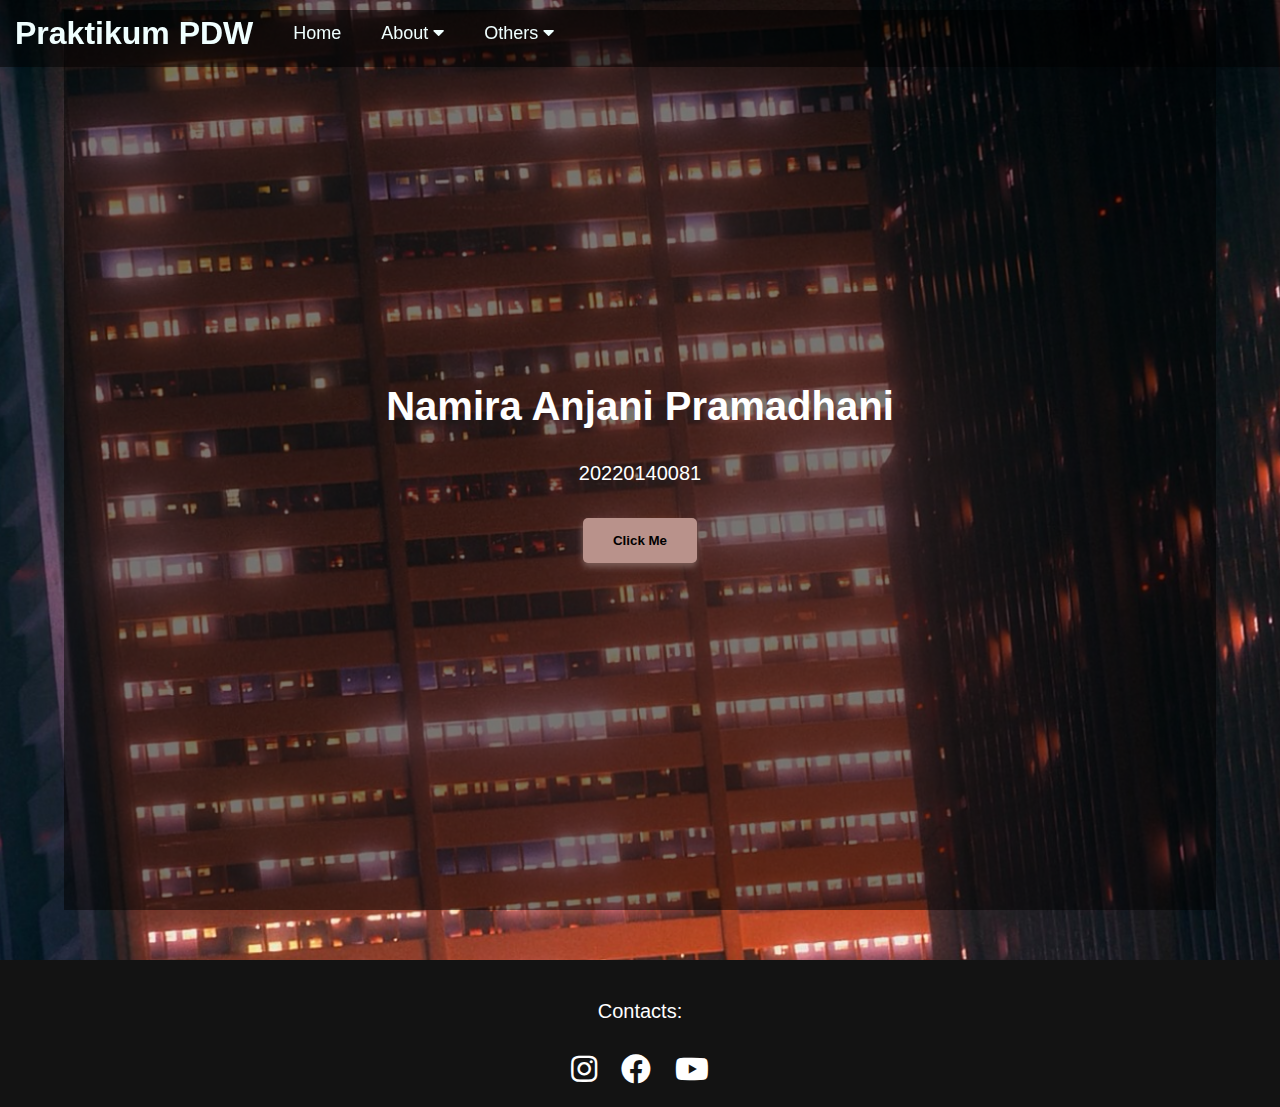
<file: index.html>
<!DOCTYPE html>
<html lang="en">
<head>
    <meta charset="UTF-8">
    <meta name="viewport" content="width=device-width, initial-scale=1.0">
    <title>MyHome</title>
    <link rel="stylesheet" href="style.css">
    <link rel="stylesheet" href="https://cdnjs.cloudflare.com/ajax/libs/font-awesome/5.15.4/css/all.min.css">
</head>
<body>
    <header class="header">
        <a href="#" class="Logo">Praktikum PDW</a>


        <a href="index.html" id="nav-work" class="nav-link active">Home</a>
        <div class="dropdown">
            <a href="#" id="nav-tugas" class="nav-link">
                About <i class="fas fa-caret-down"></i>
            </a>
            <div class="dropdown-content">
                <a href="favourite.html">Favourite</a>
                <a href="Adayinlife.html">A Day in My Life</a>
            </div>
        </div>
        <div class="dropdown">
            <a href="#" id="nav-tugas" class="nav-link">
                Others <i class="fas fa-caret-down"></i>
            </a>
            <div class="dropdown-content">
                <a href="Hobby.html">Hobby</a>
            </div>
        </div>
    </header>

    <section class="home" id="home">
        <div class="container">
            <div class="text">
                <h1>Namira Anjani Pramadhani</h1>
                <p>20220140081</p>
                <button onclick="showAlert()">
                    Click Me
                </button>
            </div>
        </div>
    </section>

    <footer class="footer">
        <div class="container-footer">
            <p>Contacts:</p>
            <div class="social-icons">
                <a href="https://www.instagram.com/akun_instagram"><i class="fab fa-instagram"></i></a>
                <a href="https://web.facebook.com/"><i class="fab fa-facebook"></i></a>
                <a href="https://www.youtube.com/"><i class="fab fa-youtube"></i></a>
            </div>
        </div>
    </footer>
    <script src="script.js"></script>
</body>
</html>
</file>
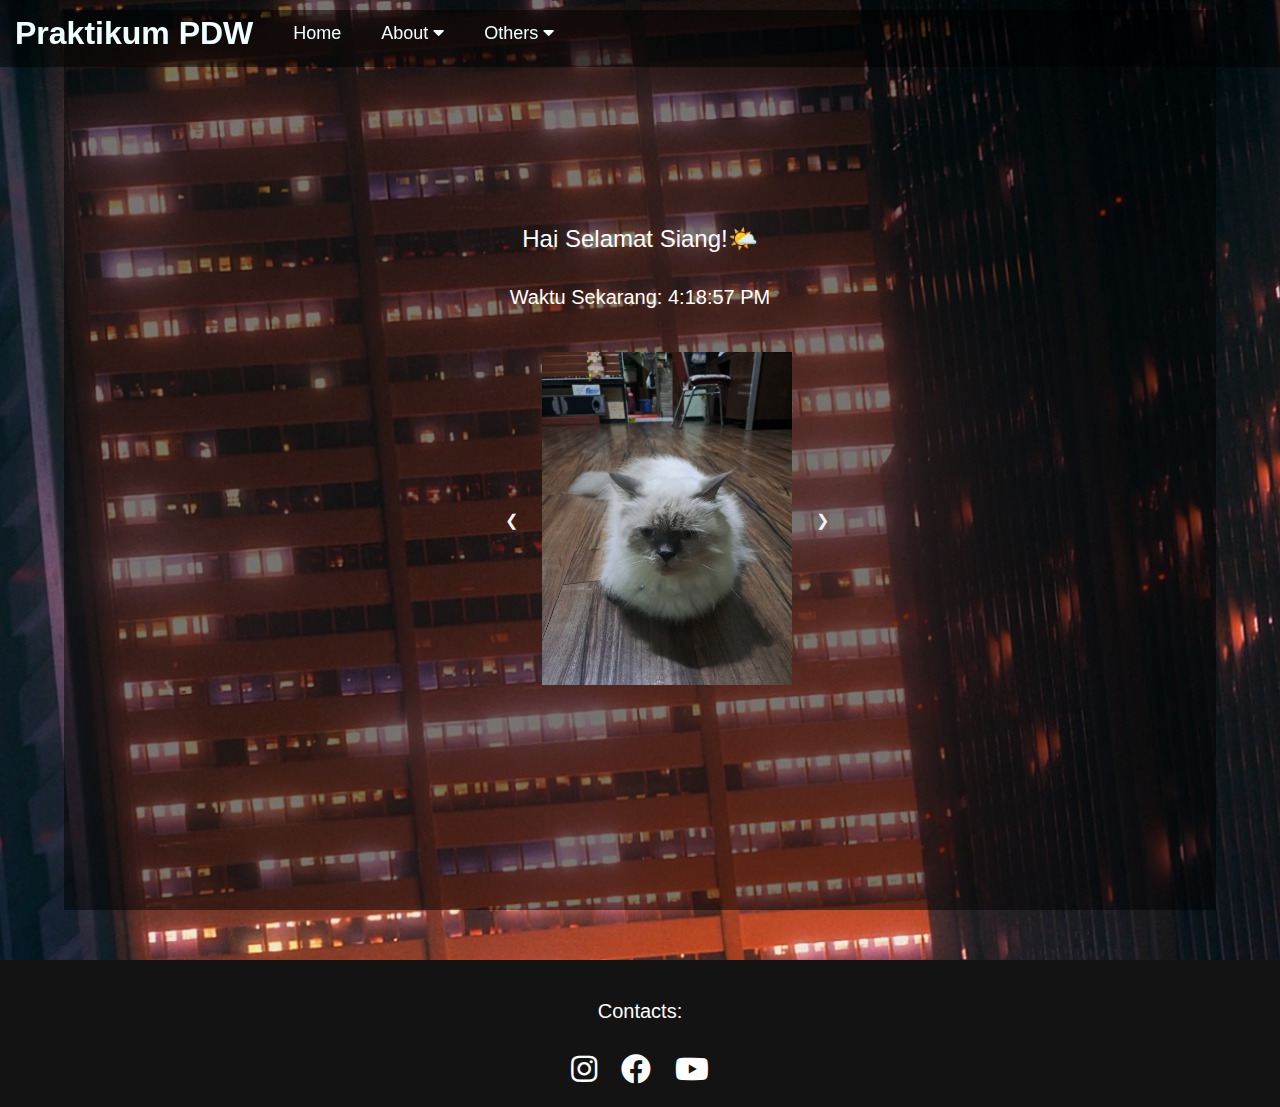
<file: Adayinlife.html>
<!DOCTYPE html>
<html lang="en">
<head>
    <meta charset="UTF-8">
    <meta name="viewport" content="width=device-width, initial-scale=1.0">
    <title>MyHome</title>
    <link rel="stylesheet" href="style.css">
    <link rel="stylesheet" href="https://cdnjs.cloudflare.com/ajax/libs/font-awesome/5.15.4/css/all.min.css">
</head>
<body>
    <header class="header">
        <a href="#" class="Logo">Praktikum PDW</a>


        <a href="index.html" id="nav-work" class="nav-link active">Home</a>
        <div class="dropdown">
            <a href="#" id="nav-tugas" class="nav-link">
                About <i class="fas fa-caret-down"></i>
            </a>
            <div class="dropdown-content">
                <a href="favourite.html">Favourite</a>
                <a href="Adayinlife.html">A Day in My life</a>
            </div>
        </div>
        <div class="dropdown">
            <a href="#" id="nav-tugas" class="nav-link">
                Others <i class="fas fa-caret-down"></i>
            </a>
            <div class="dropdown-content">
                <a href="Hobby.html">Hobby</a>
            </div>
        </div>
    </header>

    <style>
        /* Custom CSS for this page */
        .greetings {
            font-size: 24px;
            margin-bottom: 20px;
        }
        
        .carousel-container {
            width: 120%;
            margin: 20px auto;
            overflow: hidden;
            position: relative;
        }
        
        .carousel {
            display: flex;
            transition: transform 0.5s ease;
        }
        
        .card {
            flex: auto;
            padding: 10px;
            box-sizing: border-box;
        }
        
        .card img {
            width: 250px; 
            height: auto;
            object-fit: cover;
        }

        .prev, .next {
            cursor: pointer;
            position: absolute;
            top: 50%;
            transform: translateY(-50%);
            color: rgb(248, 241, 241); /* Warna ikon */
        }

        .prev {
            left: 0px; /* Jarak dari kiri */
        }

        .next {
            right: 0px; /* Jarak dari kanan */
        }
    </style>
</head>

    <section class="home" id="home">
        <div class="container">
            <div class="text">
                <p class="greetings" id="greetings"></p>
                <p id="current-time"></p>
                <div class="carousel-container">
                    <buttonC class="prev" onclick="prevSlide()">&#10094;</buttonC>
                    <div class="carousel">
                        <div class="card">
                            <img src="WhatsApp Image 2024-05-07 at 3.48.59 AM.jpeg" alt="Image 1">
                        </div>
                        <div class="card">
                            <img src="WhatsApp Image 2024-05-07 at 3.49.38 AM.jpeg" alt="Image 2">
                        </div>
                        <div class="card">
                            <img src="WhatsApp Image 2024-05-07 at 3.50.08 AM.jpeg" alt="Image 3">
                        </div>
                    </div>
                    <buttonC class="next" onclick="nextSlide()">&#10095;</buttonC>
                </div>
            </div>
        </div>
    </section>

    <script>
        // JavaScript for real-time greetings and current time
        function updateGreetings() {
            var today = new Date();
            var currentHour = today.getHours();
            var greetingsElement = document.getElementById('greetings');
            var currentTimeElement = document.getElementById('current-time');
            var greetings = '';

            if (currentHour < 12) {
                greetings = 'Hai Selamat Pagi! ☀️';
            } else if (currentHour < 18) {
                greetings = 'Hai Selamat Siang!🌤️';
            } else if (currentHour < 20) {
                greetings = 'Hai Selamat Sore!🌥️';
            } else {
                greetings = 'Hai Selamat Malam!🌑';
            }

            greetingsElement.innerText = greetings;
            currentTimeElement.innerText = 'Waktu Sekarang: ' + today.toLocaleTimeString();
        }

        updateGreetings();
        setInterval(updateGreetings, 1000);

        // JavaScript for carousel
        var slideIndex = 0;

        function showSlide() {
            var slides = document.querySelectorAll('.card');
            if (slideIndex >= slides.length) {
                slideIndex = 0;
            } else if (slideIndex < 0) {
                slideIndex = slides.length - 1;
            }
            for (var i = 0; i < slides.length; i++) {
                slides[i].style.display = "none";
            }
            slides[slideIndex].style.display = "block";
        }

        function nextSlide() {
            slideIndex++;
            showSlide();
        }

        function prevSlide() {
            slideIndex--;
            showSlide();
        }

        showSlide();
    </script>

    <footer class="footer">
        <div class="container-footer">
            <p>Contacts:</p>
            <div class="social-icons">
                <a href="https://www.instagram.com/akun_instagram"><i class="fab fa-instagram"></i></a>
                <a href="https://web.facebook.com/"><i class="fab fa-facebook"></i></a>
                <a href="https://www.youtube.com/"><i class="fab fa-youtube"></i></a>
            </div>
        </div>
    </footer>
    <script src="script.js"></script>
</body>
</html>
</file>
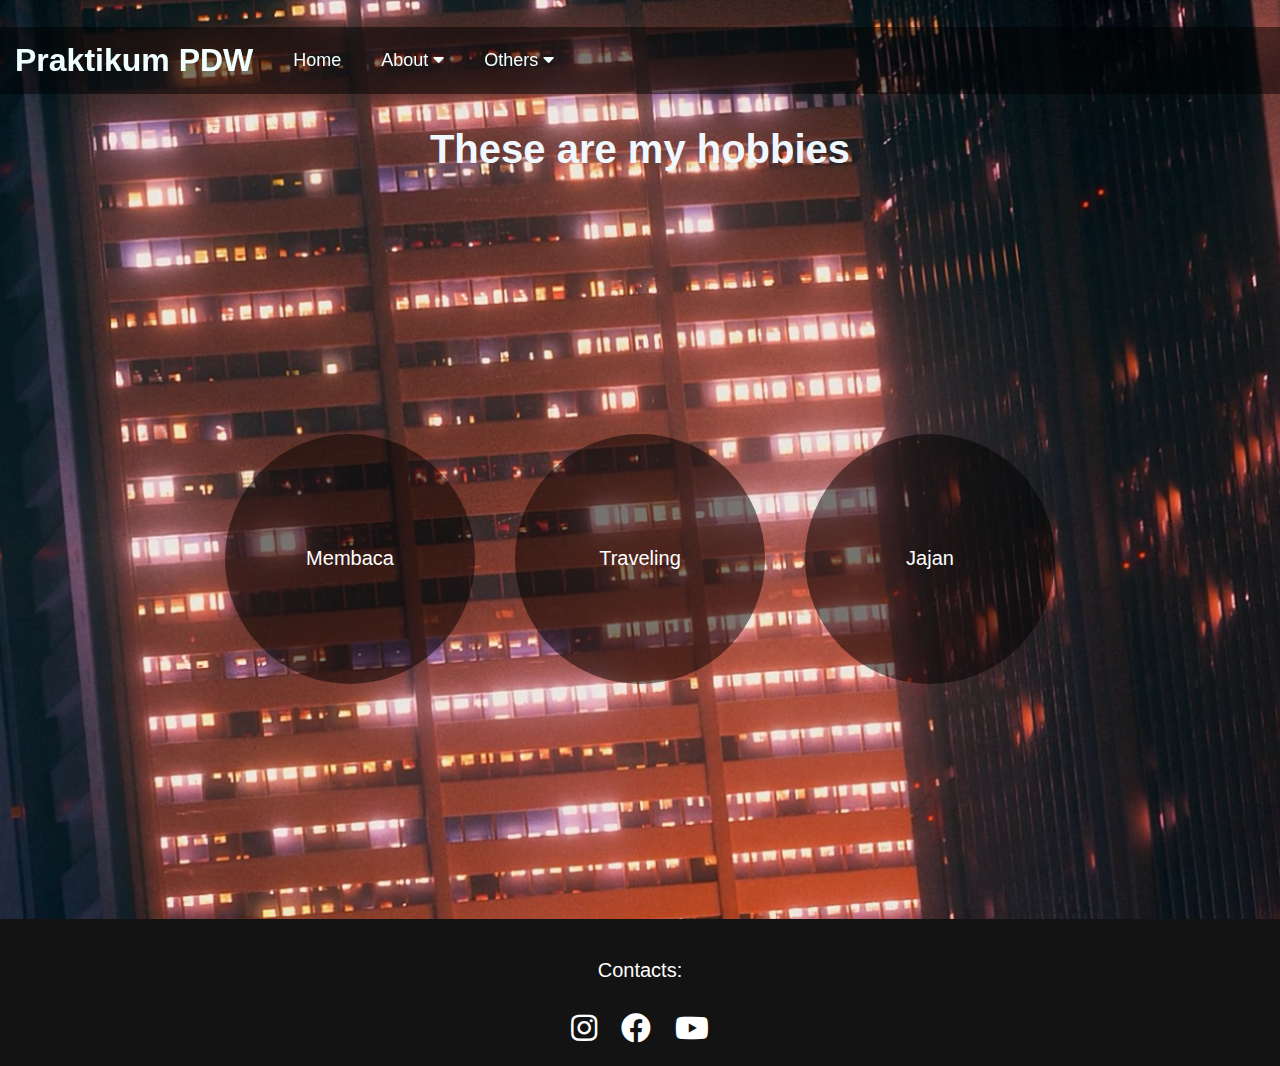
<file: Hobby.html>
<!DOCTYPE html>
<html lang="en">
<head>
    <meta charset="UTF-8">
    <meta name="viewport" content="width=device-width, initial-scale=1.0">
    <title>MyHome</title>
    <link rel="stylesheet" href="style.css">
    <link rel="stylesheet" href="https://cdnjs.cloudflare.com/ajax/libs/font-awesome/5.15.4/css/all.min.css">
</head>
<body>
    <header class="header">
        <a href="#" class="Logo">Praktikum PDW</a>


        <a href="index.html" id="nav-work" class="nav-link active">Home</a>
        <div class="dropdown">
            <a href="#" id="nav-tugas" class="nav-link">
                About <i class="fas fa-caret-down"></i>
            </a>
            <div class="dropdown-content">
                <a href="favourite.html">Favourite</a>
                <a href="Adayinlife.html">A Day in My Life</a>
            </div>
        </div>
        <div class="dropdown">
            <a href="#" id="nav-tugas" class="nav-link">
                Others <i class="fas fa-caret-down"></i>
            </a>
            <div class="dropdown-content">
                <a href="Hobby.html">Hobby</a>
            </div>
        </div>
    </header>

    <style>
        h1 {
            font-size: 40px;
            padding-top: 100px;
            text-align: center;
            color: aliceblue;
        }

        .circle-container {
            display: flex;
            justify-content: center;
            align-items: center;
            height: 80vh;
        }

        .circle {
            width: 250px;
            height: 250px;
            border-radius: 50%;
            background-color:rgba(0, 0, 0, 0.5);
            display: flex;
            justify-content: center;
            align-items: center;
            font-size: 24px;
            color: white;
            margin: 20px;
            transition: transform 0.3s ease;
        }

        .circle:hover {
            transform: scale(1.1);
        }
    </style>
</head>

    <h1>These are my hobbies</h1>
    <script>
        window.onload = function () {
            var circles = document.getElementsByClassName('circle');

            for (var i = 0; i < circles.length; i++) {
                circles[i].addEventListener('click', function () {
                    this.classList.add('animate');
                    var circle = this;
                    setTimeout(function () {
                        circle.classList.remove('animate');
                    }, 1000);
                });
            }
        };
    </script>
    <div class="circle-container">
        <div class="circle">
            <p>Membaca</p>
        </div>
        <div class="circle">
            <p>Traveling</p>
        </div>
        <div class="circle">
            <p>Jajan</p>
        </div>
    </div>


    <footer class="footer">
        <div class="container-footer">
            <p>Contacts:</p>
            <div class="social-icons">
                <a href="https://www.instagram.com/akun_instagram"><i class="fab fa-instagram"></i></a>
                <a href="https://web.facebook.com/"><i class="fab fa-facebook"></i></a>
                <a href="https://www.youtube.com/"><i class="fab fa-youtube"></i></a>
            </div>
        </div>
    </footer>
    <script src="script.js"></script>
</body>
</html>
</file>
<file: style.css>
body {
    min-height: 100vh;
    background-image: url('background.png');
    background-size: cover;
    background-position: center;
    margin: 0;
    text-align: left;
    font-family: "Roboto", sans-serif;
   
}


.header {
    position: fixed;
    width: 100%;
    background: rgba(0,0,0, 0.5) ;
    padding: 15px;
    display: flex;
    align-items: center;
}

.Logo {
    font-size: 32px;
    color: azure;
    text-decoration: none;
    font-weight: 700;
}

.nav-link {
    position: relative;
    font-size: 18px;
    color: azure;
    font-weight: 500;
    text-decoration: none;
    margin-left: 40px;
}



.nav-link a:hover::before {
    width: 100%;
}

.dropdown {
    position: relative;
    display: inline-block;
}

.dropdown-content {
    display: none;
    position: absolute;
    background-color: black;
    min-width: 130px;
    border-radius: 5px;
}

.dropdown-content a {
    color: white;
    padding: 12px 16px;
    text-decoration: none;
    display: block;

}

.dropdown-content a:hover {
    background-color: grey;
}

.dropdown:hover .dropdown-content {
    display: block;
}

.home {
    text-align: center;
    padding-top: 10px;
    color: white;
}

.home .container {
    display: flex;
    justify-content: center;
    align-items: center;
    height: 100vh;
}

.home h1 {
    margin-bottom: 33px;
}

.home p {
    margin-bottom: 33px;
}

.home button {
    background-color: #b9928b;
    color: black;
    padding: 15px 30px;
    border: none;
    border-radius: 5px;
    box-shadow: 0 4px 6px #7b5c56;
    cursor: pointer;
    font-weight: bold;
}

.home button:hover {
    background-color: #b9928b;
    box-shadow: 0 4px 6px #7b5c56;
}

section {
    text-align: center;
    padding: 50px 0;
}

.container {
    width: 90%;
    margin: 0 auto;
    background: rgba(0,0,0, 0.5);
}

.footer {
    background-color: #131313;
    color: #fff;
    padding: 20px 0;
    text-align: center;
    width: 100%;
    bottom: 0;
}

.container-footer {
    display: flex;
    justify-content: center;
    flex-direction: column;
}

.social-icons {
    margin-top: 10px;
}

.social-icons a {
    color: #fff;
    margin: 0 10px;
    text-decoration: none;
    font-size: 30px;
}

.social-icons a:hover {
    color: #b9928b;
}

.row {
    display: flex;
    justify-content: center;
}

.video {
    padding-top: 100px;
}

.Link-audio {
    border-radius: 12px;
    overflow: hidden;
    background-color: #f5f5f5;
    display: flex;
    flex-direction: column;
    margin-bottom: 20px;
}

.link1-audio,
.link2-audio,
.link3-audio,
.link4-audio {
    padding: 20px;
    flex: 1;
}

.gambar1,
.gambar2,
.gambar3 {
    flex: 1;
    margin: 0 10px;
    box-sizing: border-box;
}

.row-gambar {
    display: flex;
    justify-content: center;
}

.row-video {
    padding-top: 250px;
}

.gambar1 img,
.gambar2 img,
.gambar3 img {
    width: 100%;
    height: 100%;
    object-fit: cover;
    border-radius: 5px;
}

h1 {
    font-size: 40px;
}

h2 {
    font-size: 50px;
    color: #fff;
    text-shadow: 2px 2px 4px #7b5c56;
}

h3 {
    font-size: 40px;
}

h4 {
    font-size: 40px;
    color: #fff;
}

h5 {
    font-size: 40px;
    color: #fff;
}

h6 {
    font-size: 20px;
    font-weight: bold;
    color: #7a8b94;
}

p {
    font-size: 20px;
}

.footer {
    background-color: #131313;
    color: #fff;
    padding: 20px 0;
    text-align: center;
    width: 100%;
    bottom: 0;
}

.container-footer {
    display: flex;
    justify-content: center;
    flex-direction: column;
}

.social-icons {
    margin-top: 10px;
}

.social-icons a {
    color: #fff;
    margin: 0 10px;
    text-decoration: none;
    font-size: 30px;
}

.social-icons a:hover {
    color: #b9928b;
}

/* Aturan untuk tampilan layar dengan lebar maksimum 768px */
@media screen and (max-width: 768px) {
    .teks-nav {
        margin-right: 20px; /* Mengurangi margin untuk item navigasi */
    }

    .navbar {
        padding: 10px; /* Mengurangi padding navbar */
    }

    .nav-link {
        font-size: 16px; /* Mengurangi ukuran font untuk item navigasi */
    }

    .home .container {
        height: auto; /* Mengatur tinggi kontainer sesuai kebutuhan konten */
    }

    .video {
        padding-top: 150px; /* Mengurangi padding atas untuk bagian video */
    }

    .row-video {
        padding-top: 150px; /* Mengurangi padding atas untuk baris video */
    }

    .Link-audio {
        margin-bottom: 10px; /* Mengurangi margin bawah untuk item audio */
    }

    .row-gambar {
        flex-wrap: wrap; /* Mengizinkan gambar untuk melingkar saat ruang terbatas */
    }

    .gambar1,
    .gambar2,
    .gambar3 {
        margin: 10px 0; /* Mengurangi margin untuk gambar */
        width: 100%; /* Mengisi lebar untuk gambar */
    }

    h1 {
        font-size: 30px; /* Mengurangi ukuran font untuk judul */
    }

    h2 {
        font-size: 40px; /* Mengurangi ukuran font untuk sub-judul */
    }

    h3 {
        font-size: 30px; /* Mengurangi ukuran font untuk sub-sub-judul */
    }

    h4,
    h5 {
        font-size: 20px; /* Mengurangi ukuran font untuk judul-judul kecil */
    }

    .footer {
        padding: 10px 0; /* Mengurangi padding untuk bagian footer */
    }

    .social-icons a {
        font-size: 24px; /* Mengurangi ukuran font untuk ikon sosial */
    }
}

/* Aturan tambahan untuk menangani perangkat dengan layar sangat kecil, misalnya ponsel */
@media screen and (max-width: 480px) {
    .nav-link {
        padding: 8px 12px; /* Mengurangi padding untuk item navigasi */
    }

    .home button {
        padding: 10px 20px; /* Mengurangi padding untuk tombol */
    }

    .home h1 {
        font-size: 24px; /* Mengurangi ukuran font untuk judul di halaman utama */
    }

    .home p {
        font-size: 16px; /* Mengurangi ukuran font untuk teks di halaman utama */
    }

    h1 {
        font-size: 24px; /* Mengurangi ukuran font untuk judul */
    }

    h2 {
        font-size: 32px; /* Mengurangi ukuran font untuk sub-judul */
    }

    h3 {
        font-size: 24px; /* Mengurangi ukuran font untuk sub-sub-judul */
    }

    h4,
    h5 {
        font-size: 16px; /* Mengurangi ukuran font untuk judul-judul kecil */
    }

    .social-icons a {
        font-size: 20px; /* Mengurangi ukuran font untuk ikon sosial */
    }
}
</file>
